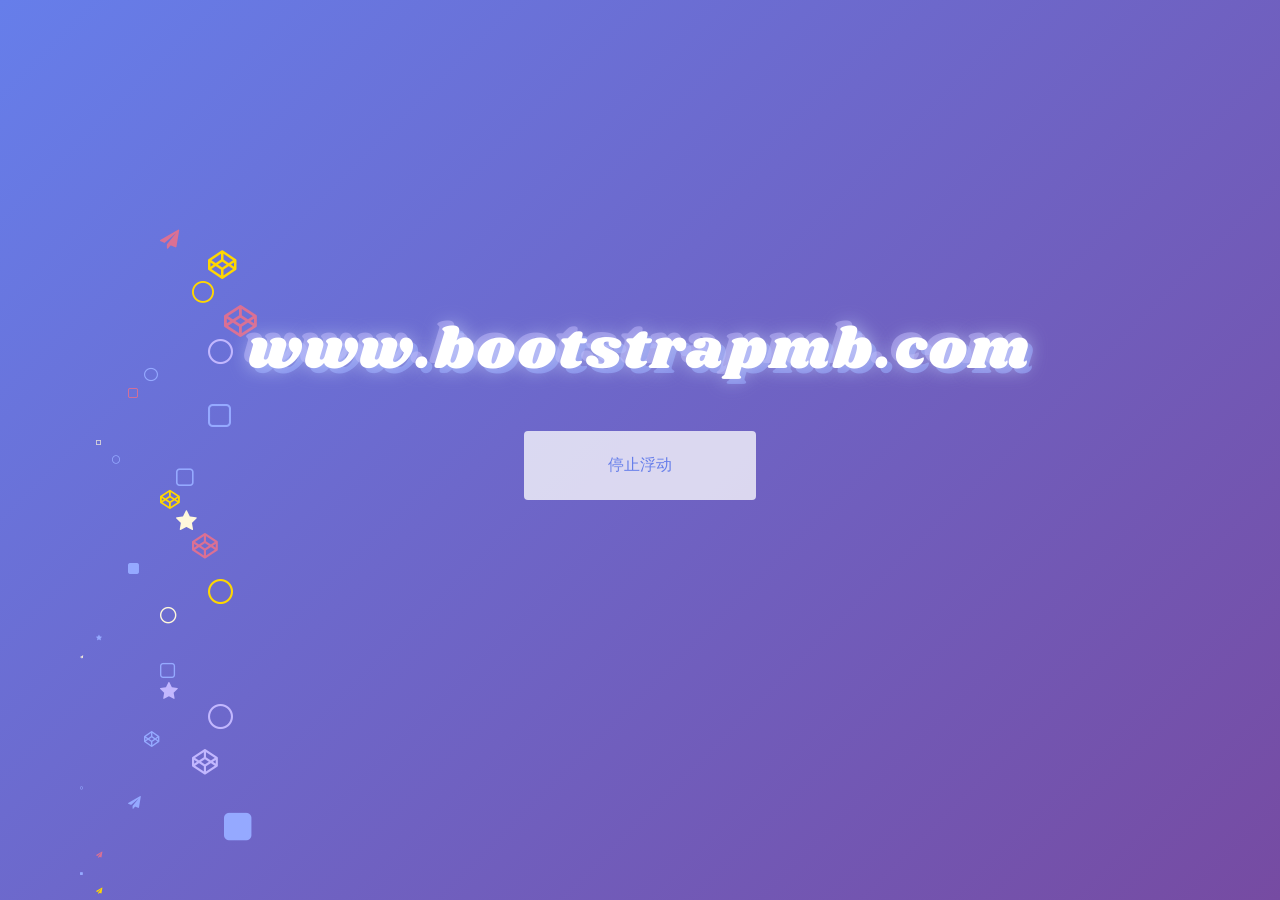
<file: 代码/pyhomework/app/static/dynamic/index.html>
﻿<!DOCTYPE html>
<html lang="en" >
<head>
  <meta charset="UTF-8">
  <title>jquery动态漂浮图形背景网页特效</title>
  <link rel="stylesheet" href="style.css">

</head>
<body>
<!-- partial:index.partial.html -->
<div class="container">
    <div class="inner-container">
        <div class="shape">
            <div class="title">
                <h1>www.bootstrapmb.com</h1> 
                <a class="button" href="#">停止浮动</a>
          </div>
        </div>
    </div>
</div>

<!-- partial -->
  <script src='jquery.min.js'></script><script src="script.js"></script>

</body>
</html>
</file>
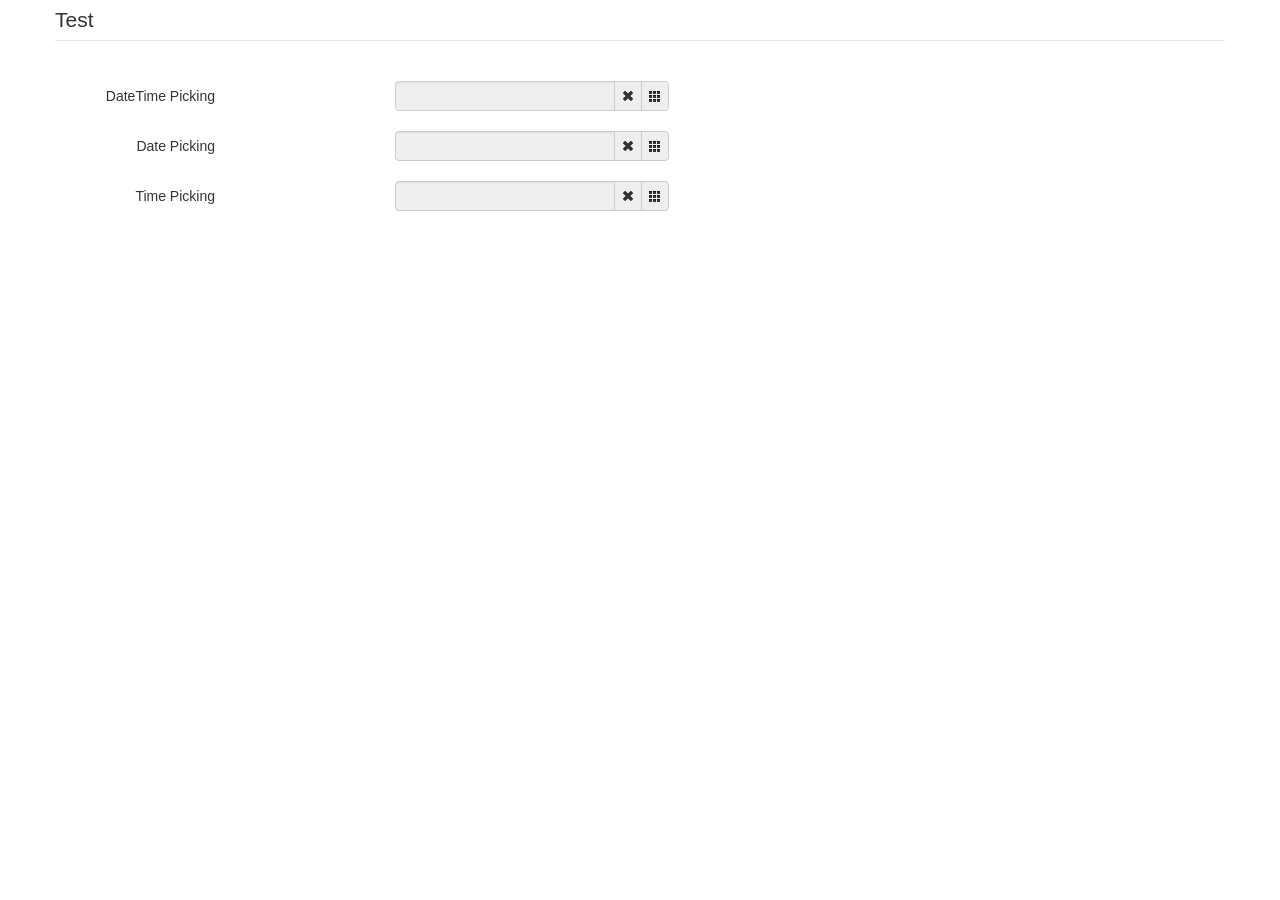
<file: 代码/pyhomework/app/static/plugins/bootstrap-datetimepicker-master/sample in bootstrap v2/index.html>
<!DOCTYPE html>
<html>
<head>
    <title></title>
    <link href="./bootstrap/css/bootstrap.min.css" rel="stylesheet" media="screen">
    <link href="../css/bootstrap-datetimepicker.min.css" rel="stylesheet" media="screen">
</head>

<body>
<div class="container">
    <form action="" class="form-horizontal">
        <fieldset>
            <legend>Test</legend>
            <div class="control-group">
                <label class="control-label">DateTime Picking</label>
                <div class="controls input-append date form_datetime" data-date="1979-09-16T05:25:07Z" data-date-format="dd MM yyyy - HH:ii p" data-link-field="dtp_input1">
                    <input size="16" type="text" value="" readonly>
                    <span class="add-on"><i class="icon-remove"></i></span>
					<span class="add-on"><i class="icon-th"></i></span>
                </div>
				<input type="hidden" id="dtp_input1" value="" /><br/>
            </div>
			<div class="control-group">
                <label class="control-label">Date Picking</label>
                <div class="controls input-append date form_date" data-date="" data-date-format="dd MM yyyy" data-link-field="dtp_input2" data-link-format="yyyy-mm-dd">
                    <input size="16" type="text" value="" readonly>
                    <span class="add-on"><i class="icon-remove"></i></span>
					<span class="add-on"><i class="icon-th"></i></span>
                </div>
				<input type="hidden" id="dtp_input2" value="" /><br/>
            </div>
			<div class="control-group">
                <label class="control-label">Time Picking</label>
                <div class="controls input-append date form_time" data-date="" data-date-format="hh:ii" data-link-field="dtp_input3" data-link-format="hh:ii">
                    <input size="16" type="text" value="" readonly>
                    <span class="add-on"><i class="icon-remove"></i></span>
					<span class="add-on"><i class="icon-th"></i></span>
                </div>
				<input type="hidden" id="dtp_input3" value="" /><br/>
            </div>
        </fieldset>
    </form>
</div>

<script type="text/javascript" src="./jquery/jquery-1.8.3.min.js" charset="UTF-8"></script>
<script type="text/javascript" src="./bootstrap/js/bootstrap.min.js"></script>
<script type="text/javascript" src="../js/bootstrap-datetimepicker.js" charset="UTF-8"></script>
<script type="text/javascript" src="../js/locales/bootstrap-datetimepicker.fr.js" charset="UTF-8"></script>
<script type="text/javascript">
    $('.form_datetime').datetimepicker({
        //language:  'fr',
        weekStart: 1,
        todayBtn:  1,
		autoclose: 1,
		todayHighlight: 1,
		startView: 2,
		forceParse: 0,
        showMeridian: 1
    });
	$('.form_date').datetimepicker({
        language:  'fr',
        weekStart: 1,
        todayBtn:  1,
		autoclose: 1,
		todayHighlight: 1,
		startView: 2,
		minView: 2,
		forceParse: 0
    });
	$('.form_time').datetimepicker({
        language:  'fr',
        weekStart: 1,
        todayBtn:  1,
		autoclose: 1,
		todayHighlight: 1,
		startView: 1,
		minView: 0,
		maxView: 1,
		forceParse: 0
    });
</script>

</body>
</html>
</file>
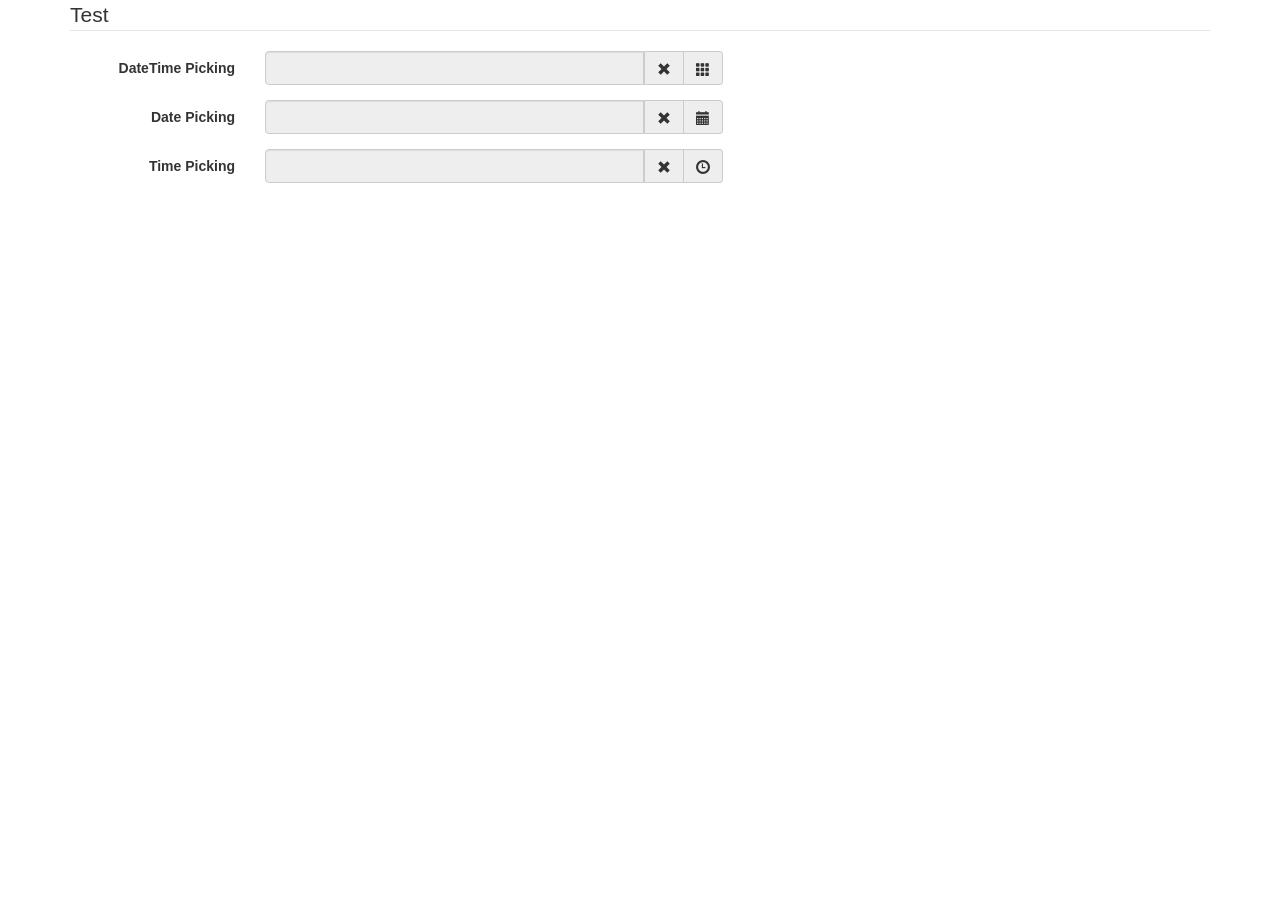
<file: 代码/pyhomework/app/static/plugins/bootstrap-datetimepicker-master/sample in bootstrap v3/index.html>
<!DOCTYPE html>
<html>
<head>
    <title></title>
    <link href="./bootstrap/css/bootstrap.min.css" rel="stylesheet" media="screen">
    <link href="../css/bootstrap-datetimepicker.min.css" rel="stylesheet" media="screen">
</head>

<body>
<div class="container">
    <form action="" class="form-horizontal"  role="form">
        <fieldset>
            <legend>Test</legend>
            <div class="form-group">
                <label for="dtp_input1" class="col-md-2 control-label">DateTime Picking</label>
                <div class="input-group date form_datetime col-md-5" data-date="1979-09-16T05:25:07Z" data-date-format="dd MM yyyy - HH:ii p" data-link-field="dtp_input1">
                    <input class="form-control" size="16" type="text" value="" readonly>
                    <span class="input-group-addon"><span class="glyphicon glyphicon-remove"></span></span>
					<span class="input-group-addon"><span class="glyphicon glyphicon-th"></span></span>
                </div>
				<input type="hidden" id="dtp_input1" value="" /><br/>
            </div>
			<div class="form-group">
                <label for="dtp_input2" class="col-md-2 control-label">Date Picking</label>
                <div class="input-group date form_date col-md-5" data-date="" data-date-format="dd MM yyyy" data-link-field="dtp_input2" data-link-format="yyyy-mm-dd">
                    <input class="form-control" size="16" type="text" value="" readonly>
                    <span class="input-group-addon"><span class="glyphicon glyphicon-remove"></span></span>
					<span class="input-group-addon"><span class="glyphicon glyphicon-calendar"></span></span>
                </div>
				<input type="hidden" id="dtp_input2" value="" /><br/>
            </div>
			<div class="form-group">
                <label for="dtp_input3" class="col-md-2 control-label">Time Picking</label>
                <div class="input-group date form_time col-md-5" data-date="" data-date-format="hh:ii" data-link-field="dtp_input3" data-link-format="hh:ii">
                    <input class="form-control" size="16" type="text" value="" readonly>
                    <span class="input-group-addon"><span class="glyphicon glyphicon-remove"></span></span>
					<span class="input-group-addon"><span class="glyphicon glyphicon-time"></span></span>
                </div>
				<input type="hidden" id="dtp_input3" value="" /><br/>
            </div>
        </fieldset>
    </form>
</div>

<script type="text/javascript" src="./jquery/jquery-1.8.3.min.js" charset="UTF-8"></script>
<script type="text/javascript" src="./bootstrap/js/bootstrap.min.js"></script>
<script type="text/javascript" src="../js/bootstrap-datetimepicker.js" charset="UTF-8"></script>
<script type="text/javascript" src="../js/locales/bootstrap-datetimepicker.fr.js" charset="UTF-8"></script>
<script type="text/javascript">
    $('.form_datetime').datetimepicker({
        //language:  'fr',
        weekStart: 1,
        todayBtn:  1,
		autoclose: 1,
		todayHighlight: 1,
		startView: 2,
		forceParse: 0,
        showMeridian: 1
    });
	$('.form_date').datetimepicker({
        language:  'fr',
        weekStart: 1,
        todayBtn:  1,
		autoclose: 1,
		todayHighlight: 1,
		startView: 2,
		minView: 2,
		forceParse: 0
    });
	$('.form_time').datetimepicker({
        language:  'fr',
        weekStart: 1,
        todayBtn:  1,
		autoclose: 1,
		todayHighlight: 1,
		startView: 1,
		minView: 0,
		maxView: 1,
		forceParse: 0
    });
</script>

</body>
</html>
</file>
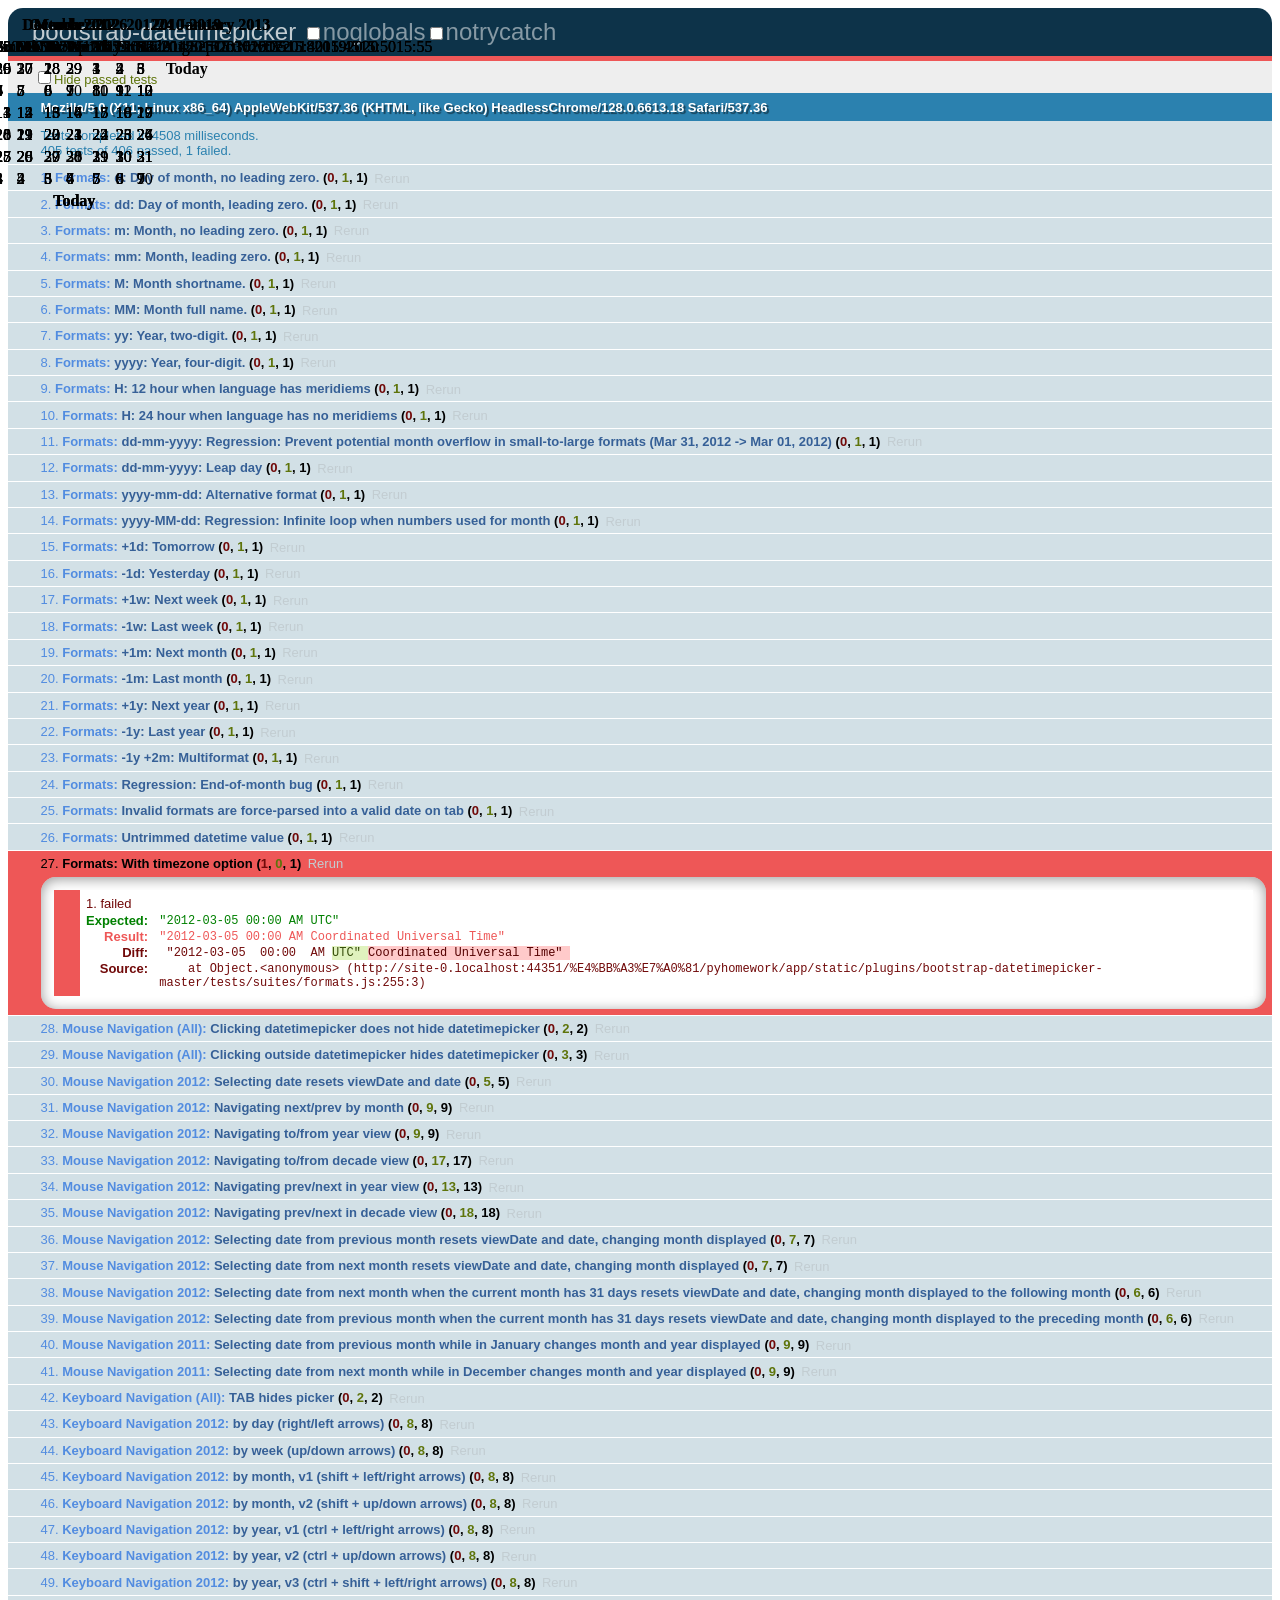
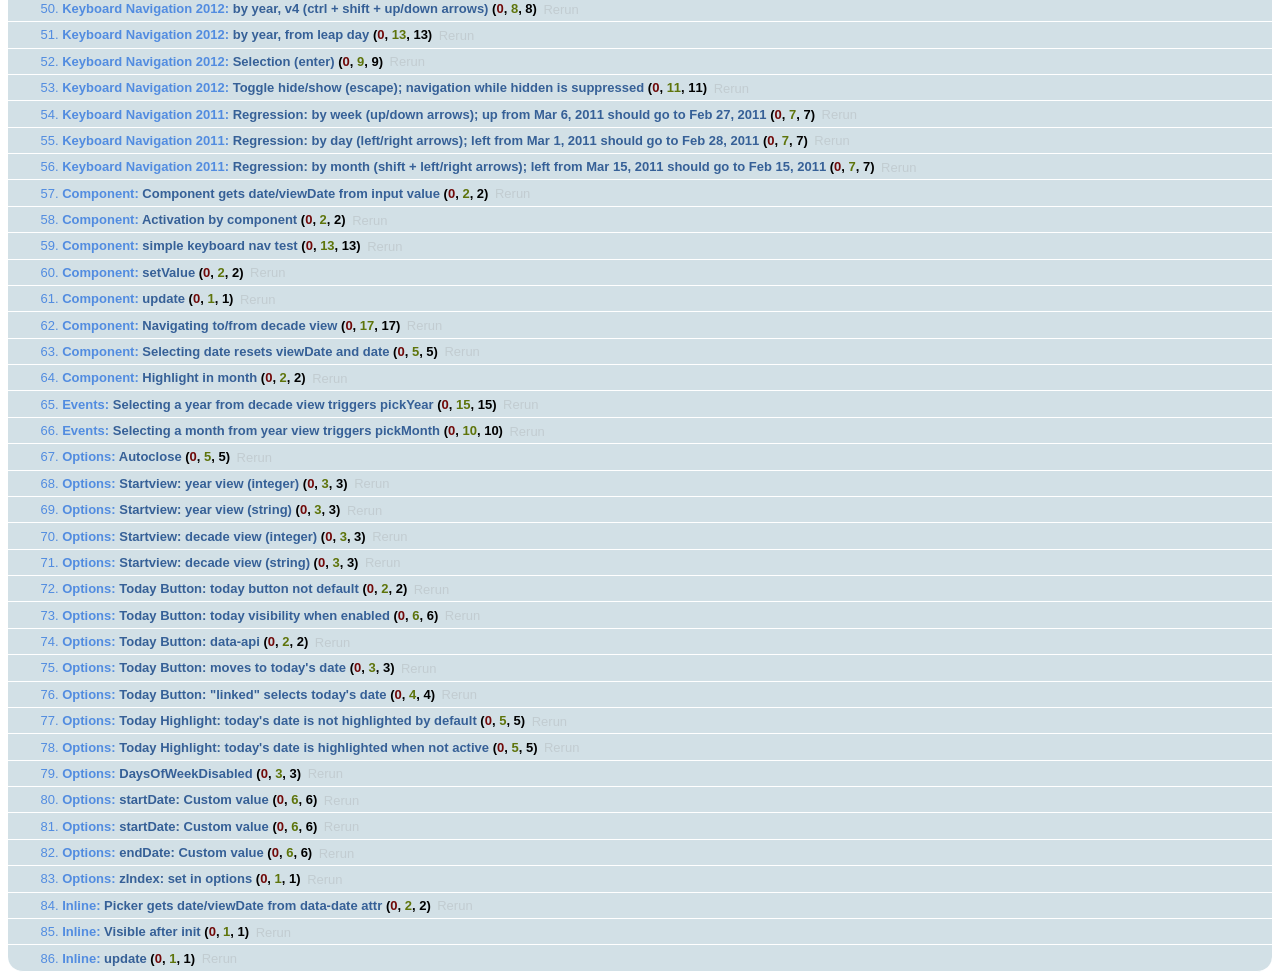
<file: 代码/pyhomework/app/static/plugins/bootstrap-datetimepicker-master/tests/tests.html>
<!DOCTYPE html>
<html>
    <head>
        <link rel="stylesheet" href="assets/qunit.css" />
        <script src="assets/qunit.js"></script>
        <script src="assets/qunit-logging.js"></script> <!-- console.log for test failures -->
        <script src="assets/coverage.js"></script>
        <script src="assets/jquery-1.7.1.min.js"></script>
        <script src="../js/bootstrap-datetimepicker.js"></script>

        <style>
            .datetimepicker {
                /* Appended to body, abs-pos off the page */
                position: absolute;
                display: none;
                top: -9999em;
                left: -9999em;
            }
        </style>

        <!-- Utilities -->
        <script src="assets/utils.js"></script>
        <script src="assets/mock.js"></script>

        <!-- Test suites -->
        <script src="suites/formats.js"></script>
        <script src="suites/mouse_navigation/all.js"></script>
        <script src="suites/mouse_navigation/2012.js"></script>
        <script src="suites/mouse_navigation/2011.js"></script>
        <script src="suites/keyboard_navigation/all.js"></script>
        <script src="suites/keyboard_navigation/2012.js"></script>
        <script src="suites/keyboard_navigation/2011.js"></script>
        <script src="suites/component.js"></script>
        <script src="suites/events.js"></script>
        <script src="suites/options.js"></script>
        <script src="suites/inline.js"></script>
    </head>
    <body>
        <h1 id="qunit-header">bootstrap-datetimepicker</h1>
        <h2 id="qunit-banner"></h2>
        <div id="qunit-testrunner-toolbar"></div>
        <h2 id="qunit-userAgent"></h2>
        <ol id="qunit-tests"></ol>
        <div id="qunit-fixture"></div>
    </body>
</html>
</file>
<file: 代码/pyhomework/app/static/dynamic/style.css>
@charset "UTF-8";
@import url(https://cdnjs.cloudflare.com/ajax/libs/font-awesome/4.6.3/css/font-awesome.css);
@import url("https://fonts.googleapis.com/css?family=Shrikhand");
@import url("https://fonts.googleapis.com/css?family=Rubik:400");
body {
  margin: 0;
}

.container {
  width: 100%;
  height: 100vh;
  display: block;
  overflow: hidden;
  background-image: linear-gradient(135deg, #667eea 0%, #764ba2 100%);
}
.container .inner-container {
  width: 90%;
  margin: 0 auto;
}
.container .title {
  position: relative;
  display: block;
  top: 30vh;
}
.container .title h1 {
  font: normal 3.6rem "Shrikhand", Helvetica, sans-serif;
  color: #fff;
  letter-spacing: 0.05em;
  text-align: center;
  text-shadow: 0 0 20px rgba(192, 202, 246, 0.9), -5px -5px 0 rgba(194, 183, 254, 0.5), 5px 5px 0 rgba(149, 169, 255, 0.6);
}
.container .button {
  font: 400 1rem "Rubik", Helvetica, sans-serif;
  color: #667eea;
  background-color: rgba(255, 255, 255, 0.75);
  text-align: center;
  margin: 0 auto;
  padding: 1.5em 1em;
  border-radius: 4px;
  text-decoration: none;
  cursor: pointer;
  display: block;
  position: relative;
  width: 200px;
  z-index: 100;
  text-transform: uppercase;
  transition: ease-in 0.3s;
}
.container .button:hover {
  background-color: #fff;
  box-shadow: 0px 10px 14px -3px rgba(0, 0, 0, 0.2);
  transition: all 0.3s;
}

.shape {
  margin: 0 auto;
  position: relative;
}

.random-shape:after {
  font-family: FontAwesome;
  content: "";
}

@keyframes shape-1 {
  0% {
    transform: translate3d(0, 0, 0) rotate(226deg);
  }
  100% {
    transform: translate3d(0, 0, 0) rotate(586deg);
  }
}
.shape-container--1 {
  animation: shape-1 45s linear infinite;
}
.shape-container--1 .random-shape:after {
  margin: 6rem;
  color: #DB7093;
  font-size: 1.2rem;
  content: "";
}

@keyframes shape-2 {
  0% {
    transform: translate3d(0, 0, 0) rotate(74deg);
  }
  100% {
    transform: translate3d(0, 0, 0) rotate(434deg);
  }
}
.shape-container--2 {
  animation: shape-2 45s linear infinite;
}
.shape-container--2 .random-shape:after {
  margin: 9rem;
  color: #FFD700;
  font-size: 1.8rem;
  content: "";
}

@keyframes shape-3 {
  0% {
    transform: translate3d(0, 0, 0) rotate(242deg);
  }
  100% {
    transform: translate3d(0, 0, 0) rotate(602deg);
  }
}
.shape-container--3 {
  animation: shape-3 48s linear infinite;
}
.shape-container--3 .random-shape:after {
  margin: 8rem;
  color: #FFD700;
  font-size: 1.6rem;
  content: "";
}

@keyframes shape-4 {
  0% {
    transform: translate3d(0, 0, 0) rotate(313deg);
  }
  100% {
    transform: translate3d(0, 0, 0) rotate(673deg);
  }
}
.shape-container--4 {
  animation: shape-4 50s linear infinite;
}
.shape-container--4 .random-shape:after {
  margin: 10rem;
  color: #DB7093;
  font-size: 2rem;
  content: "";
}

@keyframes shape-5 {
  0% {
    transform: translate3d(0, 0, 0) rotate(135deg);
  }
  100% {
    transform: translate3d(0, 0, 0) rotate(495deg);
  }
}
.shape-container--5 {
  animation: shape-5 50s linear infinite;
}
.shape-container--5 .random-shape:after {
  margin: 9rem;
  color: #C2B7FE;
  font-size: 1.8rem;
  content: "";
}

@keyframes shape-6 {
  0% {
    transform: translate3d(0, 0, 0) rotate(355deg);
  }
  100% {
    transform: translate3d(0, 0, 0) rotate(715deg);
  }
}
.shape-container--6 {
  animation: shape-6 49s linear infinite;
}
.shape-container--6 .random-shape:after {
  margin: 5rem;
  color: #95A9FF;
  font-size: 1rem;
  content: "";
}

@keyframes shape-7 {
  0% {
    transform: translate3d(0, 0, 0) rotate(28deg);
  }
  100% {
    transform: translate3d(0, 0, 0) rotate(388deg);
  }
}
.shape-container--7 {
  animation: shape-7 48s linear infinite;
}
.shape-container--7 .random-shape:after {
  margin: 4rem;
  color: #DB7093;
  font-size: 0.8rem;
  content: "";
}

@keyframes shape-8 {
  0% {
    transform: translate3d(0, 0, 0) rotate(126deg);
  }
  100% {
    transform: translate3d(0, 0, 0) rotate(486deg);
  }
}
.shape-container--8 {
  animation: shape-8 43s linear infinite;
}
.shape-container--8 .random-shape:after {
  margin: 9rem;
  color: #95A9FF;
  font-size: 1.8rem;
  content: "";
}

@keyframes shape-9 {
  0% {
    transform: translate3d(0, 0, 0) rotate(165deg);
  }
  100% {
    transform: translate3d(0, 0, 0) rotate(525deg);
  }
}
.shape-container--9 {
  animation: shape-9 45s linear infinite;
}
.shape-container--9 .random-shape:after {
  margin: 2rem;
  color: #FFF8DC;
  font-size: 0.4rem;
  content: "";
}

@keyframes shape-10 {
  0% {
    transform: translate3d(0, 0, 0) rotate(180deg);
  }
  100% {
    transform: translate3d(0, 0, 0) rotate(540deg);
  }
}
.shape-container--10 {
  animation: shape-10 41s linear infinite;
}
.shape-container--10 .random-shape:after {
  margin: 3rem;
  color: #95A9FF;
  font-size: 0.6rem;
  content: "";
}

@keyframes shape-11 {
  0% {
    transform: translate3d(0, 0, 0) rotate(85deg);
  }
  100% {
    transform: translate3d(0, 0, 0) rotate(445deg);
  }
}
.shape-container--11 {
  animation: shape-11 50s linear infinite;
}
.shape-container--11 .random-shape:after {
  margin: 7rem;
  color: #95A9FF;
  font-size: 1.4rem;
  content: "";
}

@keyframes shape-12 {
  0% {
    transform: translate3d(0, 0, 0) rotate(137deg);
  }
  100% {
    transform: translate3d(0, 0, 0) rotate(497deg);
  }
}
.shape-container--12 {
  animation: shape-12 45s linear infinite;
}
.shape-container--12 .random-shape:after {
  margin: 6rem;
  color: #FFD700;
  font-size: 1.2rem;
  content: "";
}

@keyframes shape-13 {
  0% {
    transform: translate3d(0, 0, 0) rotate(15deg);
  }
  100% {
    transform: translate3d(0, 0, 0) rotate(375deg);
  }
}
.shape-container--13 {
  animation: shape-13 44s linear infinite;
}
.shape-container--13 .random-shape:after {
  margin: 7rem;
  color: #FFF8DC;
  font-size: 1.4rem;
  content: "";
}

@keyframes shape-14 {
  0% {
    transform: translate3d(0, 0, 0) rotate(242deg);
  }
  100% {
    transform: translate3d(0, 0, 0) rotate(602deg);
  }
}
.shape-container--14 {
  animation: shape-14 50s linear infinite;
}
.shape-container--14 .random-shape:after {
  margin: 8rem;
  color: #DB7093;
  font-size: 1.6rem;
  content: "";
}

@keyframes shape-15 {
  0% {
    transform: translate3d(0, 0, 0) rotate(176deg);
  }
  100% {
    transform: translate3d(0, 0, 0) rotate(536deg);
  }
}
.shape-container--15 {
  animation: shape-15 47s linear infinite;
}
.shape-container--15 .random-shape:after {
  margin: 4rem;
  color: #95A9FF;
  font-size: 0.8rem;
  content: "";
}

@keyframes shape-16 {
  0% {
    transform: translate3d(0, 0, 0) rotate(66deg);
  }
  100% {
    transform: translate3d(0, 0, 0) rotate(426deg);
  }
}
.shape-container--16 {
  animation: shape-16 43s linear infinite;
}
.shape-container--16 .random-shape:after {
  margin: 9rem;
  color: #FFD700;
  font-size: 1.8rem;
  content: "";
}

@keyframes shape-17 {
  0% {
    transform: translate3d(0, 0, 0) rotate(113deg);
  }
  100% {
    transform: translate3d(0, 0, 0) rotate(473deg);
  }
}
.shape-container--17 {
  animation: shape-17 43s linear infinite;
}
.shape-container--17 .random-shape:after {
  margin: 6rem;
  color: #FFF8DC;
  font-size: 1.2rem;
  content: "";
}

@keyframes shape-18 {
  0% {
    transform: translate3d(0, 0, 0) rotate(166deg);
  }
  100% {
    transform: translate3d(0, 0, 0) rotate(526deg);
  }
}
.shape-container--18 {
  animation: shape-18 44s linear infinite;
}
.shape-container--18 .random-shape:after {
  margin: 2rem;
  color: #95A9FF;
  font-size: 0.4rem;
  content: "";
}

@keyframes shape-19 {
  0% {
    transform: translate3d(0, 0, 0) rotate(293deg);
  }
  100% {
    transform: translate3d(0, 0, 0) rotate(653deg);
  }
}
.shape-container--19 {
  animation: shape-19 42s linear infinite;
}
.shape-container--19 .random-shape:after {
  margin: 1rem;
  color: #FFF8DC;
  font-size: 0.2rem;
  content: "";
}

@keyframes shape-20 {
  0% {
    transform: translate3d(0, 0, 0) rotate(283deg);
  }
  100% {
    transform: translate3d(0, 0, 0) rotate(643deg);
  }
}
.shape-container--20 {
  animation: shape-20 42s linear infinite;
}
.shape-container--20 .random-shape:after {
  margin: 6rem;
  color: #95A9FF;
  font-size: 1.2rem;
  content: "";
}

@keyframes shape-21 {
  0% {
    transform: translate3d(0, 0, 0) rotate(4deg);
  }
  100% {
    transform: translate3d(0, 0, 0) rotate(364deg);
  }
}
.shape-container--21 {
  animation: shape-21 50s linear infinite;
}
.shape-container--21 .random-shape:after {
  margin: 6rem;
  color: #C2B7FE;
  font-size: 1.2rem;
  content: "";
}

@keyframes shape-22 {
  0% {
    transform: translate3d(0, 0, 0) rotate(49deg);
  }
  100% {
    transform: translate3d(0, 0, 0) rotate(409deg);
  }
}
.shape-container--22 {
  animation: shape-22 50s linear infinite;
}
.shape-container--22 .random-shape:after {
  margin: 9rem;
  color: #C2B7FE;
  font-size: 1.8rem;
  content: "";
}

@keyframes shape-23 {
  0% {
    transform: translate3d(0, 0, 0) rotate(337deg);
  }
  100% {
    transform: translate3d(0, 0, 0) rotate(697deg);
  }
}
.shape-container--23 {
  animation: shape-23 50s linear infinite;
}
.shape-container--23 .random-shape:after {
  margin: 5rem;
  color: #95A9FF;
  font-size: 1rem;
  content: "";
}

@keyframes shape-24 {
  0% {
    transform: translate3d(0, 0, 0) rotate(34deg);
  }
  100% {
    transform: translate3d(0, 0, 0) rotate(394deg);
  }
}
.shape-container--24 {
  animation: shape-24 49s linear infinite;
}
.shape-container--24 .random-shape:after {
  margin: 8rem;
  color: #C2B7FE;
  font-size: 1.6rem;
  content: "";
}

@keyframes shape-25 {
  0% {
    transform: translate3d(0, 0, 0) rotate(292deg);
  }
  100% {
    transform: translate3d(0, 0, 0) rotate(652deg);
  }
}
.shape-container--25 {
  animation: shape-25 43s linear infinite;
}
.shape-container--25 .random-shape:after {
  margin: 1rem;
  color: #95A9FF;
  font-size: 0.2rem;
  content: "";
}

@keyframes shape-26 {
  0% {
    transform: translate3d(0, 0, 0) rotate(117deg);
  }
  100% {
    transform: translate3d(0, 0, 0) rotate(477deg);
  }
}
.shape-container--26 {
  animation: shape-26 50s linear infinite;
}
.shape-container--26 .random-shape:after {
  margin: 4rem;
  color: #95A9FF;
  font-size: 0.8rem;
  content: "";
}

@keyframes shape-27 {
  0% {
    transform: translate3d(0, 0, 0) rotate(115deg);
  }
  100% {
    transform: translate3d(0, 0, 0) rotate(475deg);
  }
}
.shape-container--27 {
  animation: shape-27 46s linear infinite;
}
.shape-container--27 .random-shape:after {
  margin: 10rem;
  color: #95A9FF;
  font-size: 2rem;
  content: "";
}

@keyframes shape-28 {
  0% {
    transform: translate3d(0, 0, 0) rotate(110deg);
  }
  100% {
    transform: translate3d(0, 0, 0) rotate(470deg);
  }
}
.shape-container--28 {
  animation: shape-28 48s linear infinite;
}
.shape-container--28 .random-shape:after {
  margin: 2rem;
  color: #DB7093;
  font-size: 0.4rem;
  content: "";
}

@keyframes shape-29 {
  0% {
    transform: translate3d(0, 0, 0) rotate(89deg);
  }
  100% {
    transform: translate3d(0, 0, 0) rotate(449deg);
  }
}
.shape-container--29 {
  animation: shape-29 47s linear infinite;
}
.shape-container--29 .random-shape:after {
  margin: 1rem;
  color: #95A9FF;
  font-size: 0.2rem;
  content: "";
}

@keyframes shape-30 {
  0% {
    transform: translate3d(0, 0, 0) rotate(103deg);
  }
  100% {
    transform: translate3d(0, 0, 0) rotate(463deg);
  }
}
.shape-container--30 {
  animation: shape-30 43s linear infinite;
}
.shape-container--30 .random-shape:after {
  margin: 2rem;
  color: #FFD700;
  font-size: 0.4rem;
  content: "";
}

@keyframes shape-31 {
  0% {
    transform: translate3d(0, 0, 0) rotate(64deg);
  }
  100% {
    transform: translate3d(0, 0, 0) rotate(424deg);
  }
}
.shape-container--31 {
  animation: shape-31 43s linear infinite;
}
.shape-container--31 .random-shape:after {
  margin: 2rem;
  color: #C2B7FE;
  font-size: 0.4rem;
  content: "";
}

@keyframes shape-32 {
  0% {
    transform: translate3d(0, 0, 0) rotate(265deg);
  }
  100% {
    transform: translate3d(0, 0, 0) rotate(625deg);
  }
}
.shape-container--32 {
  animation: shape-32 44s linear infinite;
}
.shape-container--32 .random-shape:after {
  margin: 4rem;
  color: #FFD700;
  font-size: 0.8rem;
  content: "";
}

@keyframes shape-33 {
  0% {
    transform: translate3d(0, 0, 0) rotate(22deg);
  }
  100% {
    transform: translate3d(0, 0, 0) rotate(382deg);
  }
}
.shape-container--33 {
  animation: shape-33 48s linear infinite;
}
.shape-container--33 .random-shape:after {
  margin: 5rem;
  color: #95A9FF;
  font-size: 1rem;
  content: "";
}

@keyframes shape-34 {
  0% {
    transform: translate3d(0, 0, 0) rotate(19deg);
  }
  100% {
    transform: translate3d(0, 0, 0) rotate(379deg);
  }
}
.shape-container--34 {
  animation: shape-34 44s linear infinite;
}
.shape-container--34 .random-shape:after {
  margin: 7rem;
  color: #FFF8DC;
  font-size: 1.4rem;
  content: "";
}

@keyframes shape-35 {
  0% {
    transform: translate3d(0, 0, 0) rotate(344deg);
  }
  100% {
    transform: translate3d(0, 0, 0) rotate(704deg);
  }
}
.shape-container--35 {
  animation: shape-35 46s linear infinite;
}
.shape-container--35 .random-shape:after {
  margin: 8rem;
  color: #FFD700;
  font-size: 1.6rem;
  content: "";
}

@keyframes shape-36 {
  0% {
    transform: translate3d(0, 0, 0) rotate(6deg);
  }
  100% {
    transform: translate3d(0, 0, 0) rotate(366deg);
  }
}
.shape-container--36 {
  animation: shape-36 49s linear infinite;
}
.shape-container--36 .random-shape:after {
  margin: 10rem;
  color: #FFD700;
  font-size: 2rem;
  content: "";
}

@keyframes shape-37 {
  0% {
    transform: translate3d(0, 0, 0) rotate(272deg);
  }
  100% {
    transform: translate3d(0, 0, 0) rotate(632deg);
  }
}
.shape-container--37 {
  animation: shape-37 47s linear infinite;
}
.shape-container--37 .random-shape:after {
  margin: 8rem;
  color: #C2B7FE;
  font-size: 1.6rem;
  content: "";
}

@keyframes shape-38 {
  0% {
    transform: translate3d(0, 0, 0) rotate(55deg);
  }
  100% {
    transform: translate3d(0, 0, 0) rotate(415deg);
  }
}
.shape-container--38 {
  animation: shape-38 43s linear infinite;
}
.shape-container--38 .random-shape:after {
  margin: 2rem;
  color: #C2B7FE;
  font-size: 0.4rem;
  content: "";
}

@keyframes shape-39 {
  0% {
    transform: translate3d(0, 0, 0) rotate(86deg);
  }
  100% {
    transform: translate3d(0, 0, 0) rotate(446deg);
  }
}
.shape-container--39 {
  animation: shape-39 46s linear infinite;
}
.shape-container--39 .random-shape:after {
  margin: 4rem;
  color: #FFF8DC;
  font-size: 0.8rem;
  content: "";
}

@keyframes shape-40 {
  0% {
    transform: translate3d(0, 0, 0) rotate(164deg);
  }
  100% {
    transform: translate3d(0, 0, 0) rotate(524deg);
  }
}
.shape-container--40 {
  animation: shape-40 46s linear infinite;
}
.shape-container--40 .random-shape:after {
  margin: 9rem;
  color: #FFD700;
  font-size: 1.8rem;
  content: "";
}

@keyframes shape-41 {
  0% {
    transform: translate3d(0, 0, 0) rotate(98deg);
  }
  100% {
    transform: translate3d(0, 0, 0) rotate(458deg);
  }
}
.shape-container--41 {
  animation: shape-41 45s linear infinite;
}
.shape-container--41 .random-shape:after {
  margin: 7rem;
  color: #C2B7FE;
  font-size: 1.4rem;
  content: "";
}

@keyframes shape-42 {
  0% {
    transform: translate3d(0, 0, 0) rotate(140deg);
  }
  100% {
    transform: translate3d(0, 0, 0) rotate(500deg);
  }
}
.shape-container--42 {
  animation: shape-42 50s linear infinite;
}
.shape-container--42 .random-shape:after {
  margin: 10rem;
  color: #C2B7FE;
  font-size: 2rem;
  content: "";
}

@keyframes shape-43 {
  0% {
    transform: translate3d(0, 0, 0) rotate(268deg);
  }
  100% {
    transform: translate3d(0, 0, 0) rotate(628deg);
  }
}
.shape-container--43 {
  animation: shape-43 41s linear infinite;
}
.shape-container--43 .random-shape:after {
  margin: 8rem;
  color: #DB7093;
  font-size: 1.6rem;
  content: "";
}

@keyframes shape-44 {
  0% {
    transform: translate3d(0, 0, 0) rotate(134deg);
  }
  100% {
    transform: translate3d(0, 0, 0) rotate(494deg);
  }
}
.shape-container--44 {
  animation: shape-44 43s linear infinite;
}
.shape-container--44 .random-shape:after {
  margin: 2rem;
  color: #95A9FF;
  font-size: 0.4rem;
  content: "";
}

@keyframes shape-45 {
  0% {
    transform: translate3d(0, 0, 0) rotate(176deg);
  }
  100% {
    transform: translate3d(0, 0, 0) rotate(536deg);
  }
}
.shape-container--45 {
  animation: shape-45 50s linear infinite;
}
.shape-container--45 .random-shape:after {
  margin: 6rem;
  color: #FFD700;
  font-size: 1.2rem;
  content: "";
}

@keyframes shape-46 {
  0% {
    transform: translate3d(0, 0, 0) rotate(9deg);
  }
  100% {
    transform: translate3d(0, 0, 0) rotate(369deg);
  }
}
.shape-container--46 {
  animation: shape-46 48s linear infinite;
}
.shape-container--46 .random-shape:after {
  margin: 5rem;
  color: #DB7093;
  font-size: 1rem;
  content: "";
}

@keyframes shape-47 {
  0% {
    transform: translate3d(0, 0, 0) rotate(342deg);
  }
  100% {
    transform: translate3d(0, 0, 0) rotate(702deg);
  }
}
.shape-container--47 {
  animation: shape-47 42s linear infinite;
}
.shape-container--47 .random-shape:after {
  margin: 6rem;
  color: #C2B7FE;
  font-size: 1.2rem;
  content: "";
}

@keyframes shape-48 {
  0% {
    transform: translate3d(0, 0, 0) rotate(40deg);
  }
  100% {
    transform: translate3d(0, 0, 0) rotate(400deg);
  }
}
.shape-container--48 {
  animation: shape-48 44s linear infinite;
}
.shape-container--48 .random-shape:after {
  margin: 5rem;
  color: #FFD700;
  font-size: 1rem;
  content: "";
}

@keyframes shape-49 {
  0% {
    transform: translate3d(0, 0, 0) rotate(150deg);
  }
  100% {
    transform: translate3d(0, 0, 0) rotate(510deg);
  }
}
.shape-container--49 {
  animation: shape-49 45s linear infinite;
}
.shape-container--49 .random-shape:after {
  margin: 2rem;
  color: #FFF8DC;
  font-size: 0.4rem;
  content: "";
}

@keyframes shape-50 {
  0% {
    transform: translate3d(0, 0, 0) rotate(20deg);
  }
  100% {
    transform: translate3d(0, 0, 0) rotate(380deg);
  }
}
.shape-container--50 {
  animation: shape-50 43s linear infinite;
}
.shape-container--50 .random-shape:after {
  margin: 9rem;
  color: #C2B7FE;
  font-size: 1.8rem;
  content: "";
}

.stop-shape {
  -webkit-animation-play-state: paused;
  animation-play-state: paused;
}
</file>
<file: 代码/pyhomework/app/static/plugins/bootstrap-datetimepicker-master/tests/assets/qunit.css>
/**
 * QUnit v1.5.0 - A JavaScript Unit Testing Framework
 *
 * http://docs.jquery.com/QUnit
 *
 * Copyright (c) 2012 John Resig, Jörn Zaefferer
 * Dual licensed under the MIT (MIT-LICENSE.txt)
 * or GPL (GPL-LICENSE.txt) licenses.
 */

/** Font Family and Sizes */

#qunit-tests, #qunit-header, #qunit-banner, #qunit-testrunner-toolbar, #qunit-userAgent, #qunit-testresult {
	font-family: "Helvetica Neue Light", "HelveticaNeue-Light", "Helvetica Neue", Calibri, Helvetica, Arial, sans-serif;
}

#qunit-testrunner-toolbar, #qunit-userAgent, #qunit-testresult, #qunit-tests li { font-size: small; }
#qunit-tests { font-size: smaller; }


/** Resets */

#qunit-tests, #qunit-tests ol, #qunit-header, #qunit-banner, #qunit-userAgent, #qunit-testresult {
	margin: 0;
	padding: 0;
}


/** Header */

#qunit-header {
	padding: 0.5em 0 0.5em 1em;

	color: #8699a4;
	background-color: #0d3349;

	font-size: 1.5em;
	line-height: 1em;
	font-weight: normal;

	border-radius: 15px 15px 0 0;
	-moz-border-radius: 15px 15px 0 0;
	-webkit-border-top-right-radius: 15px;
	-webkit-border-top-left-radius: 15px;
}

#qunit-header a {
	text-decoration: none;
	color: #c2ccd1;
}

#qunit-header a:hover,
#qunit-header a:focus {
	color: #fff;
}

#qunit-header label {
	display: inline-block;
}

#qunit-banner {
	height: 5px;
}

#qunit-testrunner-toolbar {
	padding: 0.5em 0 0.5em 2em;
	color: #5E740B;
	background-color: #eee;
}

#qunit-userAgent {
	padding: 0.5em 0 0.5em 2.5em;
	background-color: #2b81af;
	color: #fff;
	text-shadow: rgba(0, 0, 0, 0.5) 2px 2px 1px;
}


/** Tests: Pass/Fail */

#qunit-tests {
	list-style-position: inside;
}

#qunit-tests li {
	padding: 0.4em 0.5em 0.4em 2.5em;
	border-bottom: 1px solid #fff;
	list-style-position: inside;
}

#qunit-tests.hidepass li.pass, #qunit-tests.hidepass li.running  {
	display: none;
}

#qunit-tests li strong {
	cursor: pointer;
}

#qunit-tests li a {
	padding: 0.5em;
	color: #c2ccd1;
	text-decoration: none;
}
#qunit-tests li a:hover,
#qunit-tests li a:focus {
	color: #000;
}

#qunit-tests ol {
	margin-top: 0.5em;
	padding: 0.5em;

	background-color: #fff;

	border-radius: 15px;
	-moz-border-radius: 15px;
	-webkit-border-radius: 15px;

	box-shadow: inset 0px 2px 13px #999;
	-moz-box-shadow: inset 0px 2px 13px #999;
	-webkit-box-shadow: inset 0px 2px 13px #999;
}

#qunit-tests table {
	border-collapse: collapse;
	margin-top: .2em;
}

#qunit-tests th {
	text-align: right;
	vertical-align: top;
	padding: 0 .5em 0 0;
}

#qunit-tests td {
	vertical-align: top;
}

#qunit-tests pre {
	margin: 0;
	white-space: pre-wrap;
	word-wrap: break-word;
}

#qunit-tests del {
	background-color: #e0f2be;
	color: #374e0c;
	text-decoration: none;
}

#qunit-tests ins {
	background-color: #ffcaca;
	color: #500;
	text-decoration: none;
}

/*** Test Counts */

#qunit-tests b.counts                       { color: black; }
#qunit-tests b.passed                       { color: #5E740B; }
#qunit-tests b.failed                       { color: #710909; }

#qunit-tests li li {
	margin: 0.5em;
	padding: 0.4em 0.5em 0.4em 0.5em;
	background-color: #fff;
	border-bottom: none;
	list-style-position: inside;
}

/*** Passing Styles */

#qunit-tests li li.pass {
	color: #5E740B;
	background-color: #fff;
	border-left: 26px solid #C6E746;
}

#qunit-tests .pass                          { color: #528CE0; background-color: #D2E0E6; }
#qunit-tests .pass .test-name               { color: #366097; }

#qunit-tests .pass .test-actual,
#qunit-tests .pass .test-expected           { color: #999999; }

#qunit-banner.qunit-pass                    { background-color: #C6E746; }

/*** Failing Styles */

#qunit-tests li li.fail {
	color: #710909;
	background-color: #fff;
	border-left: 26px solid #EE5757;
	white-space: pre;
}

#qunit-tests > li:last-child {
	border-radius: 0 0 15px 15px;
	-moz-border-radius: 0 0 15px 15px;
	-webkit-border-bottom-right-radius: 15px;
	-webkit-border-bottom-left-radius: 15px;
}

#qunit-tests .fail                          { color: #000000; background-color: #EE5757; }
#qunit-tests .fail .test-name,
#qunit-tests .fail .module-name             { color: #000000; }

#qunit-tests .fail .test-actual             { color: #EE5757; }
#qunit-tests .fail .test-expected           { color: green;   }

#qunit-banner.qunit-fail                    { background-color: #EE5757; }


/** Result */

#qunit-testresult {
	padding: 0.5em 0.5em 0.5em 2.5em;

	color: #2b81af;
	background-color: #D2E0E6;

	border-bottom: 1px solid white;
}
#qunit-testresult .module-name {
	font-weight: bold;
}

/** Fixture */

#qunit-fixture {
	position: absolute;
	top: -10000px;
	left: -10000px;
	width: 1000px;
	height: 1000px;
}
</file>
